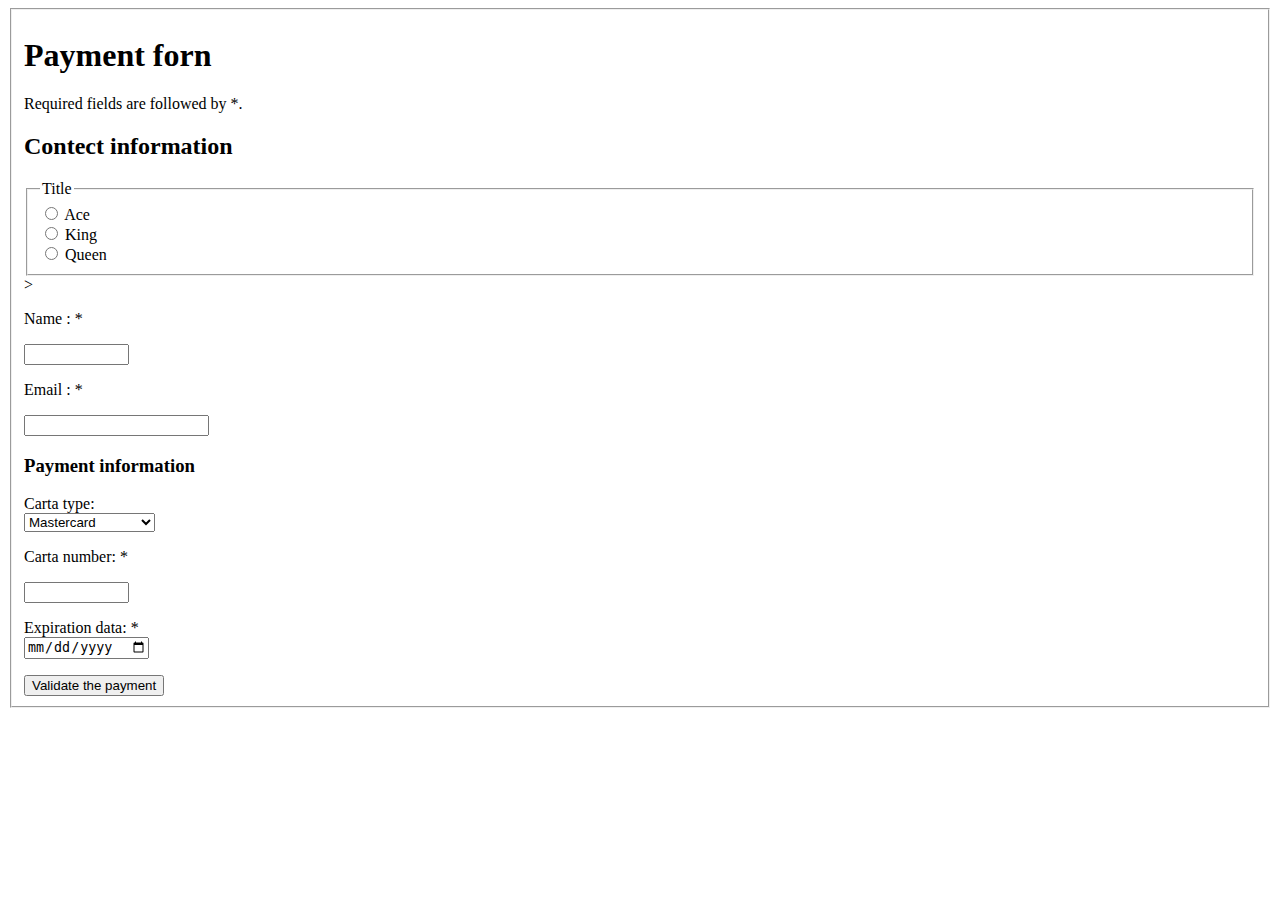
<file: index.html>
<!DOCTYPE html>
<html lang="en">
<head>
    <meta charset="UTF-8">
    <meta name="viewport" content="width=device-width, initial-scale=1.0">
    <link href="css/stylenov.css">
    <title>Вивчаємо HTM</title>
</head>
<body>
    <footer>
       <form>
        <fieldset width="100" height="200">
            <h1>
                <strong>
                    Payment forn
                </strong>
            </h1>

            <p>
                Required fields are followed by *.
            </p>

            <h2>
                <strong>
                    Contect information
                </strong>
            </h2>
            <fieldset width="100" height="50">
                <legend>Title</legend>
                <input type="radio" id="pay-cash" name="pay" value="Ace">
                <label for="pay-cash">Ace</label> <br>
                <input type="radio" id="pay-card" name="pay" value="King">
                <label for="pay-card">King</label><br>
                <input type="radio" id="pay-card" name="pay" value="Queen">
                <label for="pay-card">Queen</label><br>
            </fieldset>>

            <label>
                <p>
                    Name : *
                </p>
                <input type="text" name="user-name" id="user-name"  minlength="1" maxlength="30" size="10">
            </label>

            <label>
             <p>
                    Email : *
                </p>
                <input type="email" id="user-email" name="user-email">
            </label>
            <h3>
                <strong>
                    Payment information
                </strong>
            </h3>
        
            <label for="clothes-size">Carta type:</label><br>
                <select name="clothes-size" id="clothes-size">
                    <option value="size-S">Visa</option>
                    <option value="size-M" selected>Mastercard</option>
                    <option value="size-L">American Express</option>
                </select>
        
            <br>

            <label>
                <p>
                    Carta number: *
                </p>
                <input type="text" name="user-name" id="user-name"  minlength="1" maxlength="30" size="10">
            </label>
            
            <p>
                <label for="clothes-size">Expiration data: *<br></label>
                <input type="date" id="date-change " name="date">
            </p>

            <button name="button">Validate the payment</button>
        </fieldset>
        </form>
    </footer>
</body>
</html>
</file>
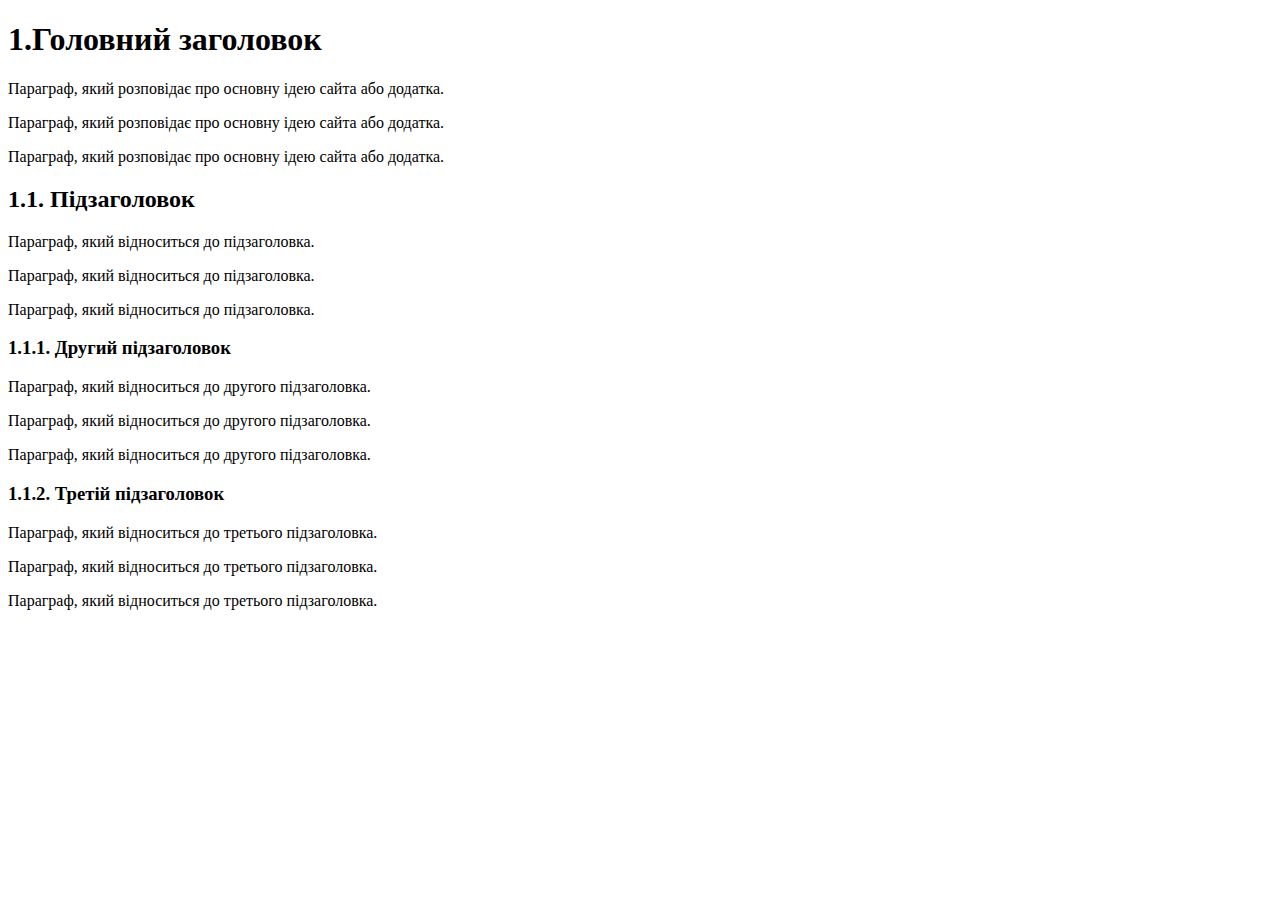
<file: Ex_2_index.html>
<!DOCTYPE html>
<html lang="en">
<head>
    <meta charset="UTF-8">
    <meta name="viewport" content="width=device-width, initial-scale=1.0">
    <link href="css/stylenov.css">
    <title>Вивчаємо HTML</title>
</head>
<body>
    <h1> 1.Головний заголовок</h1>

    <p>Параграф, який розповідає про основну ідею сайта або додатка.</p>
    <p>Параграф, який розповідає про основну ідею сайта або додатка.</p>
    <p>Параграф, який розповідає про основну ідею сайта або додатка.</p>

    <h2>1.1. Підзаголовок</h2>

    <p>Параграф, який відноситься до підзаголовка.</p>
    <p>Параграф, який відноситься до підзаголовка.</p>
    <p>Параграф, який відноситься до підзаголовка.</p>

    <h3>1.1.1. Другий підзаголовок</h3>

    <p>Параграф, який відноситься до другого підзаголовка.</p>
    <p>Параграф, який відноситься до другого підзаголовка.</p>
    <p>Параграф, який відноситься до другого підзаголовка.</p>

    <h3>1.1.2. Третій підзаголовок</h3>

    <p>Параграф, який відноситься до третього підзаголовка.</p>
    <p>Параграф, який відноситься до третього підзаголовка.</p>
    <p>Параграф, який відноситься до третього підзаголовка.</p>


</body>
</html>
</file>
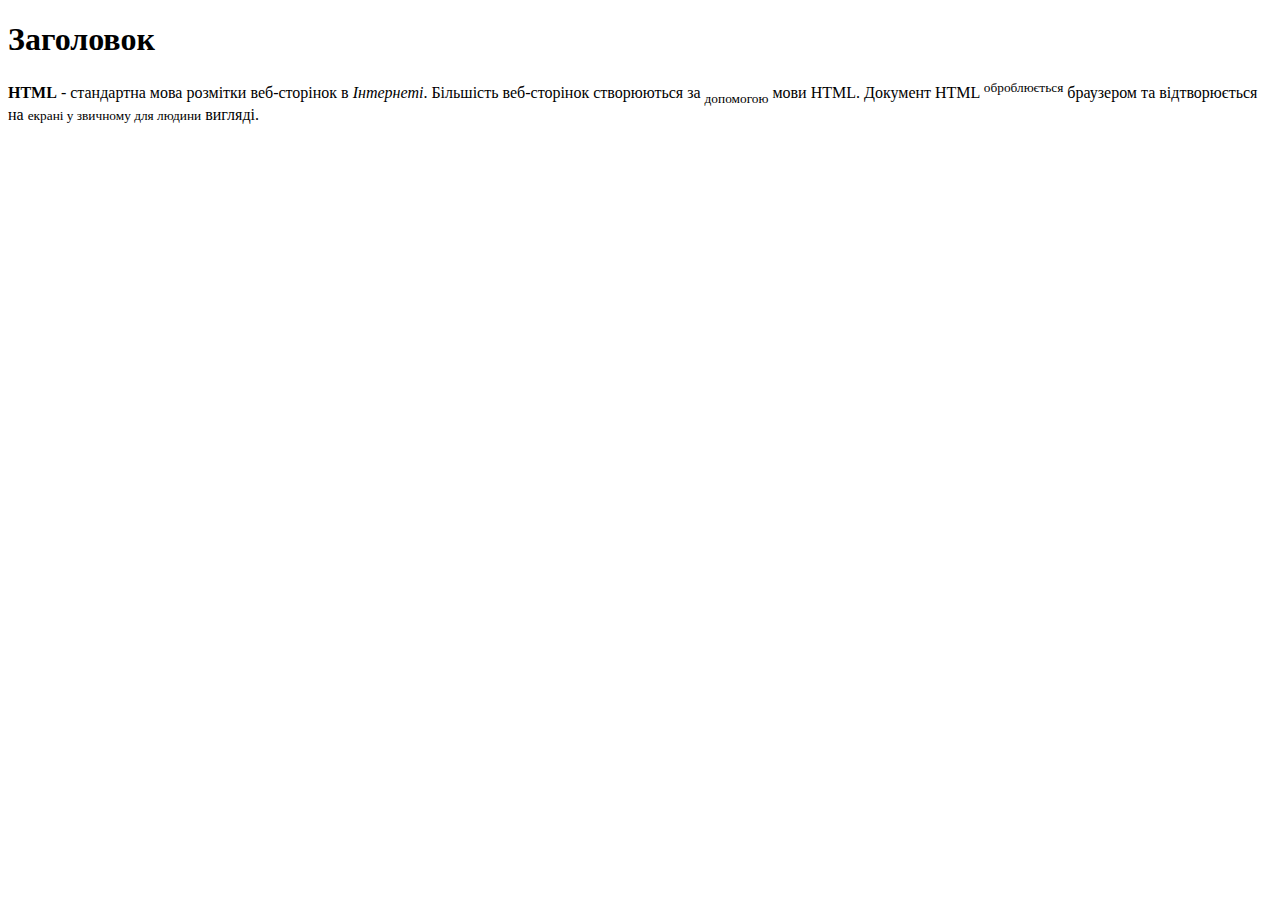
<file: Ex_3_index.html>
<!DOCTYPE html>
<html lang="en">
<head>
    <meta charset="UTF-8">
    <meta name="viewport" content="width=device-width, initial-scale=1.0">
    <link href="css/stylenov.css">
    <title>Вивчаємо HTML</title>
</head>
<body>
    <h1>Заголовок</h1>
    <p><strong>HTML</strong> - стандартна мова
    розмітки веб-сторінок в <em>Інтернеті</em>.
    Більшість веб-сторінок
    створюються за <sub>допомогою</sub> мови HTML.
    Документ HTML <sup>оброблюється</sup> браузером
    та відтворюється на <small>екрані у звичному 
    для людини</small> вигляді.</p>


</body>
</html>
</file>
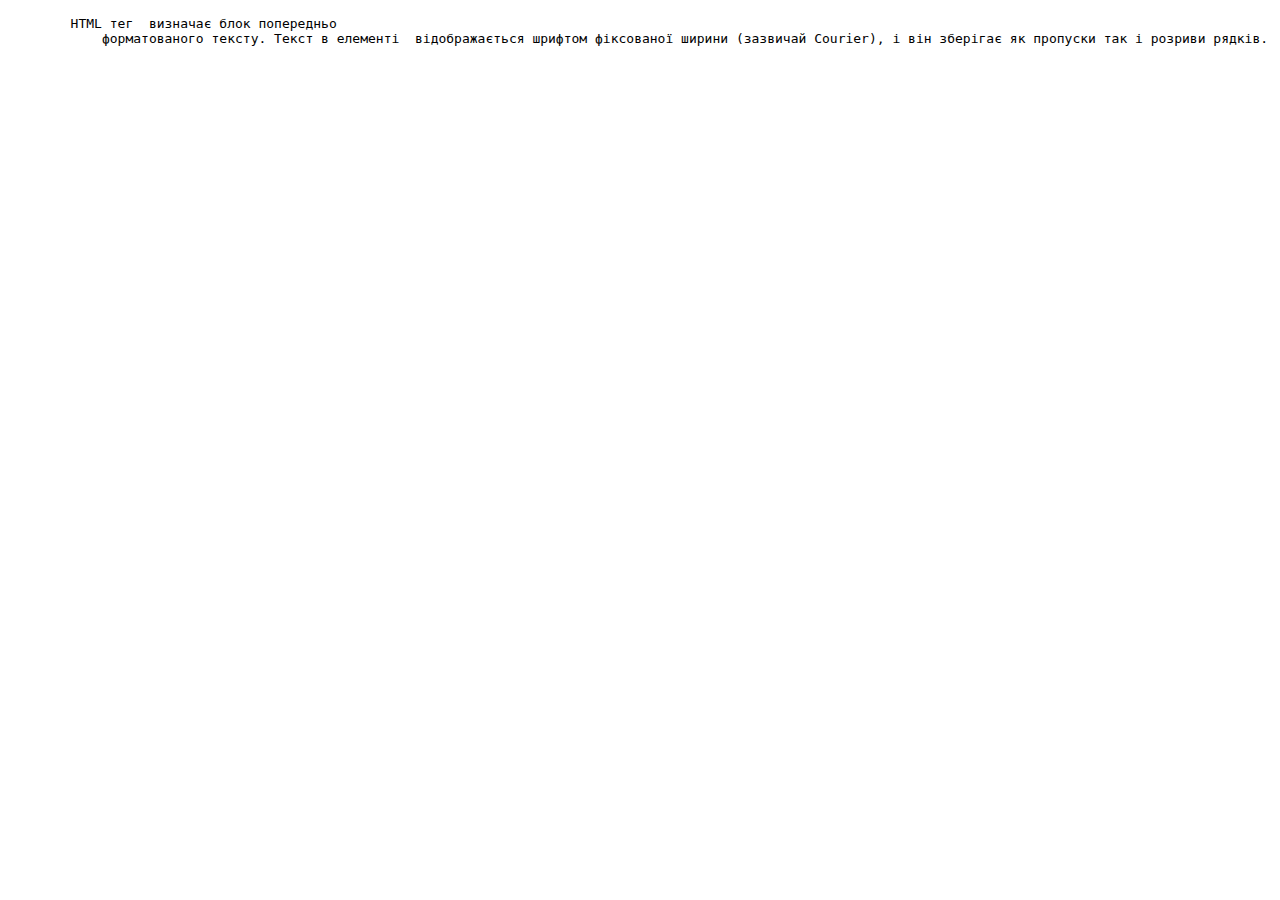
<file: Ex_4_index.html>
<!DOCTYPE html>
<html lang="en">
<head>
    <meta charset="UTF-8">
    <meta name="viewport" content="width=device-width, initial-scale=1.0">
    <link href="css/stylenov.css">
    <title>Вивчаємо HTML</title>
</head>
<body>
    <p>
        <pre>
        HTML тег  визначає блок попередньо 
            форматованого тексту. Текст в елементі  відображається шрифтом фіксованої ширини (зазвичай Courier), і він зберігає як пропуски так і розриви рядків.
        </pre>
    </p>

</body>
</html>
</file>
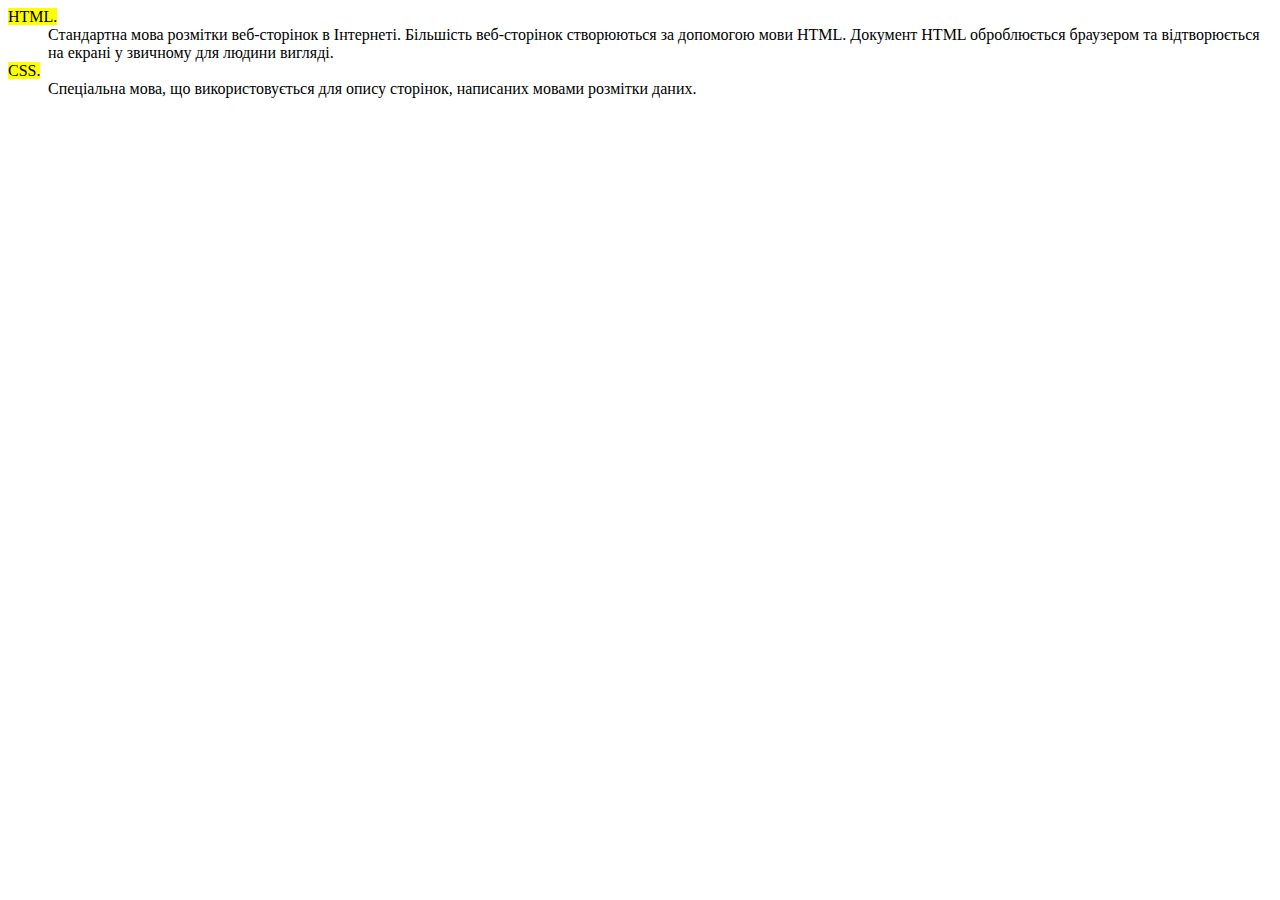
<file: Ex_5_index.html>
<!DOCTYPE html>
<html lang="en">
<head>
    <meta charset="UTF-8">
    <meta name="viewport" content="width=device-width, initial-scale=1.0">
    <link href="css/stylenov.css">
    <title>Вивчаємо HTML</title>
</head>
<body>

    <di>
        <dt>
            <mark>
                HTML.
            </mark>
        </dt>

        <dd>
            Стандартна мова розмітки веб-сторінок в Інтернеті. Більшість веб-сторінок створюються за допомогою мови HTML. Документ HTML оброблюється браузером та відтворюється на екрані у звичному для людини вигляді.
        </dd>

        <dt>
            <mark>
                CSS.
            </mark>
        </dt> 

        <dd>
            Спеціальна мова, що використовується для опису сторінок, написаних мовами розмітки даних.
        </dd>
    </di>

</body>
</html>
</file>
<file: css/stylenov.css>
.footer{
    flex-direction: unset;
}
</file>
